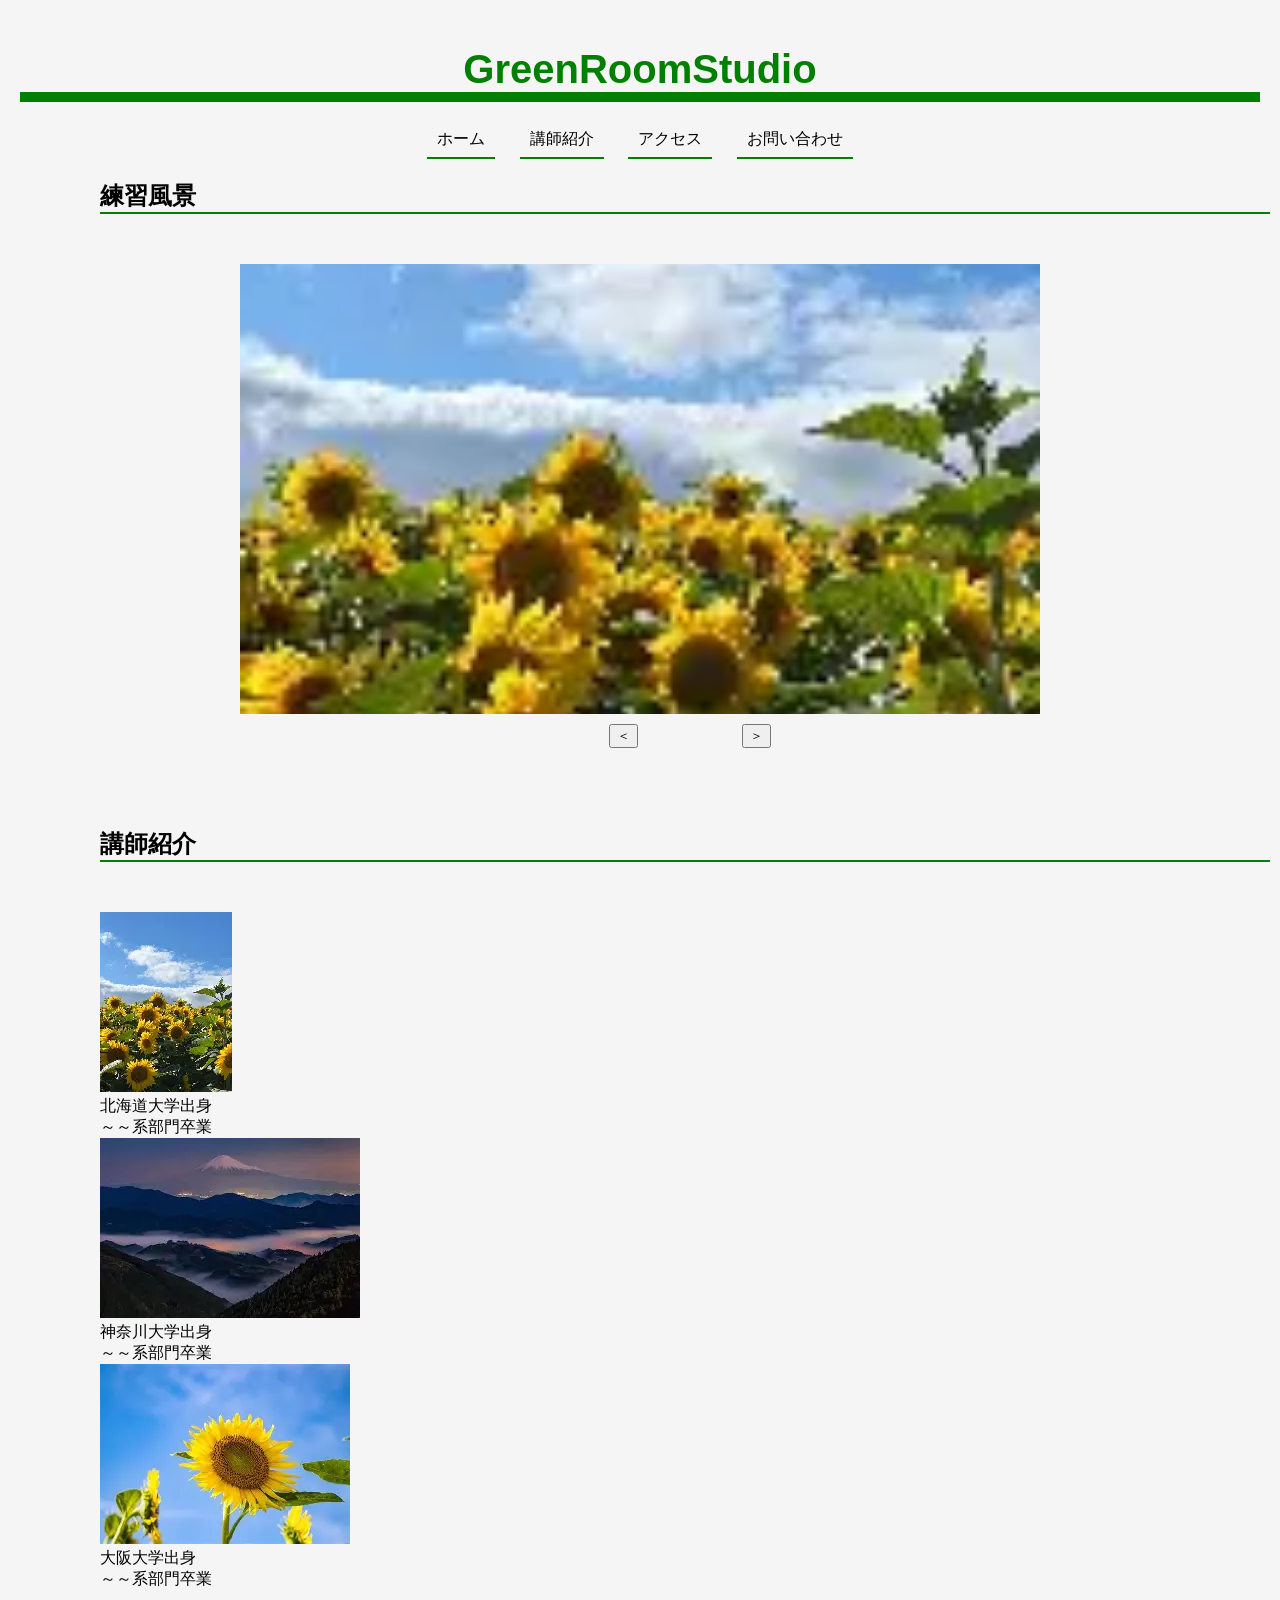
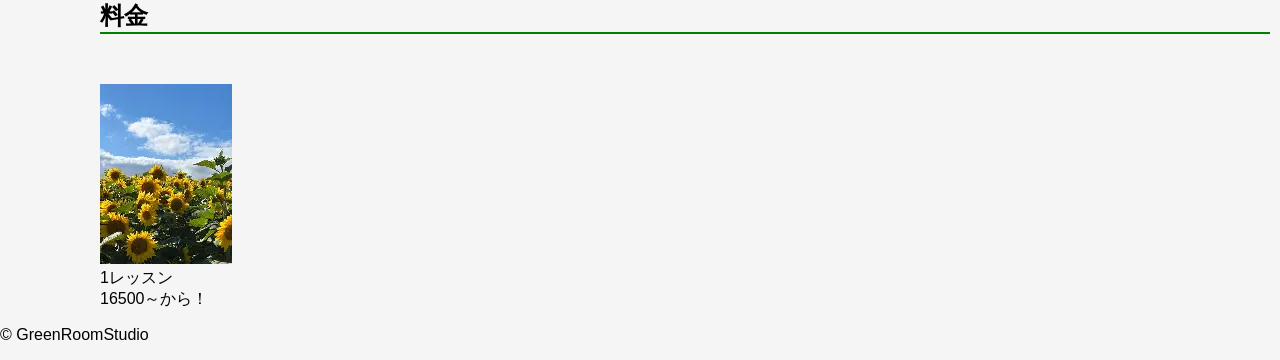
<file: School-homepage/School-homepage/index.html>
<!DOCTYPE html>
<html lang ="ja">
    <head>
        <!-- 文字コードはUTF-8 -->
        <meta charset = "utf-8">
        <title>GreenRoomStudio</title>
        <!-- CSSファイルの読み込み -->
        <link rel = "stylesheet" href="./css/index.css">
        <!-- JSファイルの読み込み -->
        <script src="js/script.js" defer></script>
    </head>
<body>

    <header>
        <h1 class="top">GreenRoomStudio</h1>

        <nav>
            <a href="index.html#top">ホーム</a>
            <a href="index.html#introduce">講師紹介</a>
            <a href="access.html">アクセス</a>
            <a href="question.html">お問い合わせ</a>
        </nav>
    </header>

        <main>
    <section>
        <h2>練習風景</h2>
    </section>
<section class="slider">

<div class="slider-track" id="sliderTrack">

    <img src="image/school1.jpg" alt="練習風景1">
    <img src="image/school2.jpg" alt="練習風景2">
    <img src="image/school3.jpg" alt="練習風景3">

    </div>

    <div class="slider-buttons">
    <button id="prev">＜</button>
    <button id="next">＞</button>
</div>

</section>

            <section id="introduce">
                <h2 id="teacher">講師紹介</h2>
            </section>

<section class="introduce" >

    <img src="image/school1.jpg" alt="introduce1">
    <br>
    <text>北海道大学出身</text><br>
    <text>～～系部門卒業</text>
    <br>
    <img src="image/school2.jpg" alt="introduce2">
    <br>
    <text>神奈川大学出身</text><br>
    <text>～～系部門卒業</text>
    <br>
    <img src="image/school3.jpg" alt="introduce3">
    <br>
    <text>大阪大学出身</text><br>
    <text>～～系部門卒業</text>
</section>
            <h2>料金</h2>
            <section class = "course">
                <img src="image/school1.jpg" alt="introduce2">
                <br>
                <text>1レッスン</text><br>
                <text>16500～から！</text>
                <br>
            </section>

        </main>

        <footer>
            <p>© GreenRoomStudio</p>
        </footer>
    </body>
</html>
</file>
<file: School-homepage/School-homepage/css/index.css>
body {
    margin: 0;
    background-color: #f5f5f5;
    font-family: sans-serif;
}

h1 {
    border-bottom:10px solid green;
}

header {
    text-align: center;
    padding: 20px;
}

.top {
    color: green;
    font-size: 40px;
}

nav a {
    text-decoration: none;
    color: black;
    margin: 10px;
    padding: 10px;
    border-bottom: 2px solid green;
}

nav a:hover {
    background-color: lightgray;
}

h2 {
    text-align: left;
    margin: 10px 10px 50px 100px;
    border-bottom: 2px solid green;
}

button {
    margin: 0px 0px 50px 100px;
}

.slider {
width: 800px;
overflow: hidden;
margin: 30px auto;
}

.slider-track {
display: flex;
transition: transform 0.5s ease;
}

.slider-track img {
width: 800px;
height: 450px;
object-fit: cover;
flex-shrink: 0;
}

.slider-buttons {
text-align: center;
margin-top: 10px;
}

.slider-buttons button:hover {
background-color: lightgray;
}

.introduce{
    text-align: left;
    margin: 10px 10px 10px 100px;
}

.course{
    text-align: left;
    margin: 10px 10px 10px 100px;
}
</file>
